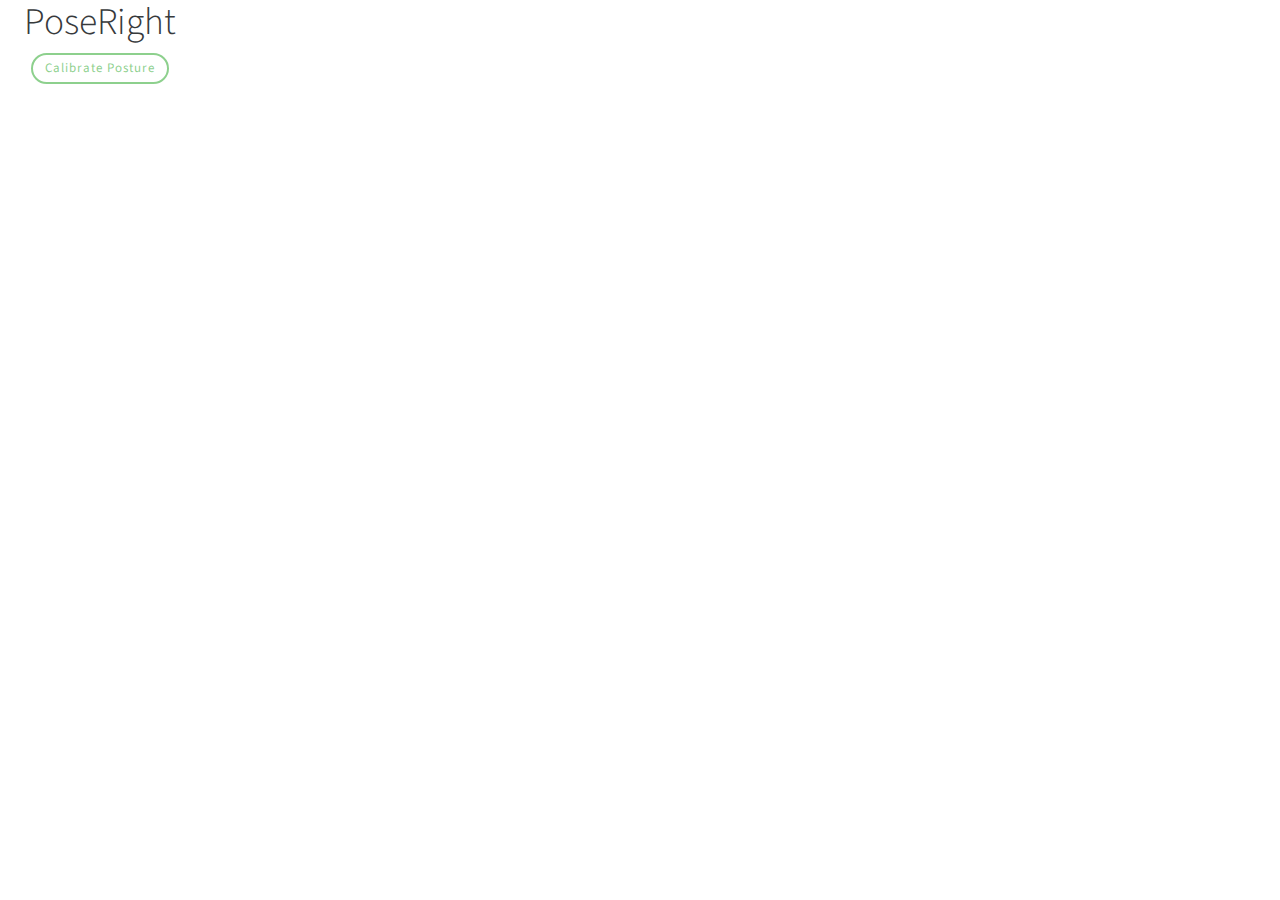
<file: extension/popup.html>
<html>
    <head><link rel="stylesheet" href="bootstrap.min.css">
          <link rel="stylesheet" href = "styles.css"> </head>
        <script src="jquery-3.4.1.js"></script>
        <script src="script.js"></script>
    <body style="text-align:center; width:200px; padding-bottom: 5px">
        <div class="container">
        <h1>PoseRight</h1>
        
        <button type="button" class="btn btn-success" id = "calibrate">Calibrate Posture</button>
    </div>
    </body>
</html>
</file>
<file: extension/styles.css>
.btn-success {
  font-size: 13px;
  color: rgba(103, 192, 103, 0.75);
  letter-spacing: 1px;
  line-height: 15px;
  border: 2px solid rgba(103, 192, 103, 0.75);
  border-radius: 40px;
  background: transparent;
  transition: all 0.3s ease 0s;
}

.btn-success:hover {
    color: #FFF;
    background: rgba(108, 88, 179, 0.75);
    border: 2px solid rgba(108, 89, 179, 0.75);
}
</file>
